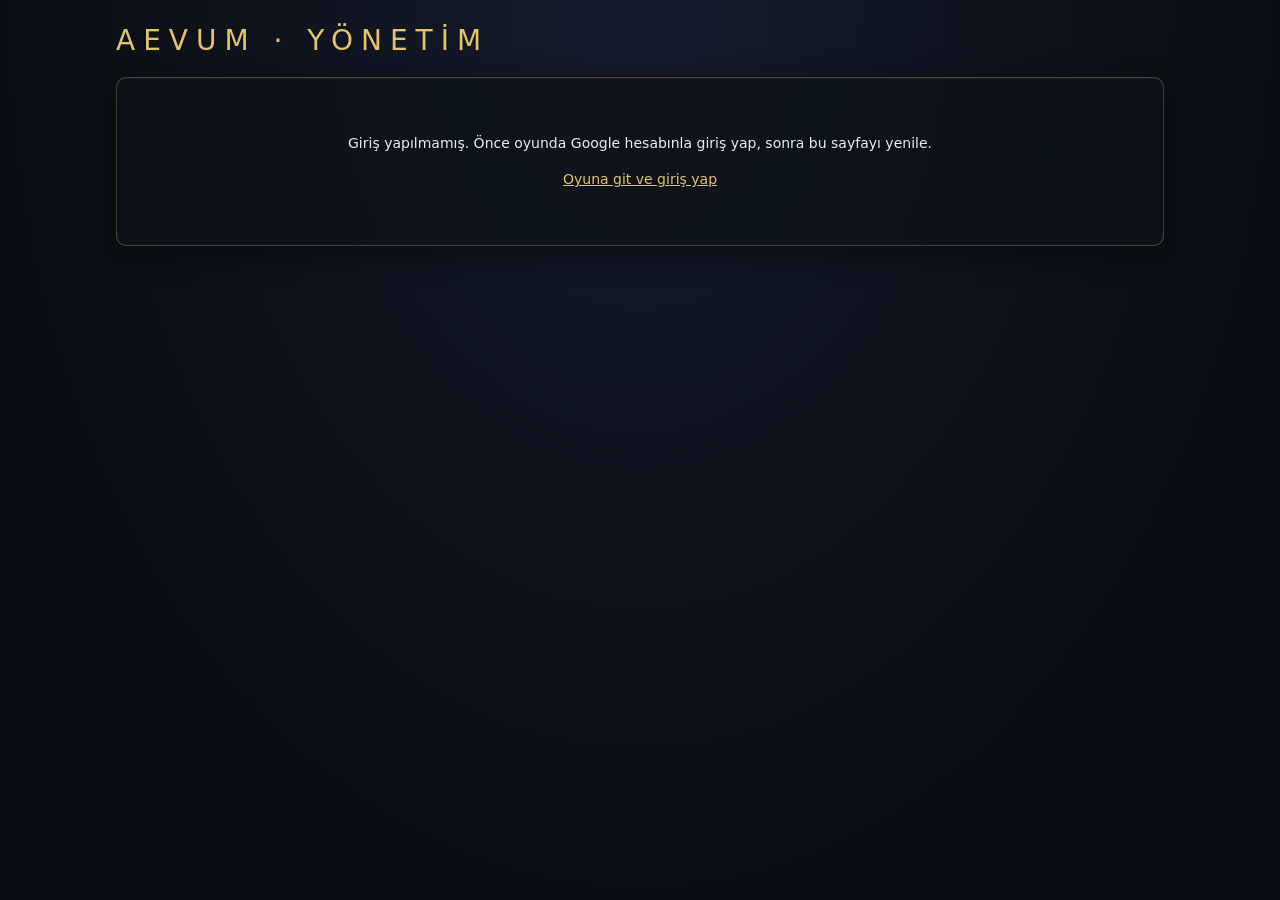
<file: srv/admin-page.html>
<!doctype html>
<html lang="tr">
<head>
<meta charset="utf-8">
<meta name="viewport" content="width=device-width, initial-scale=1">
<meta name="robots" content="noindex">
<title>Aevum Yönetim</title>
<link rel="icon" href="/favicon.svg" type="image/svg+xml">
<style>
/* the game's look (style.css): dark glass panels, gold headings. No player text is ever inserted as HTML. */
:root { --gold: #e8c26a; --gold2: #b98a2e; --ink: #e9edf3; --dim: #9aa6b8; --glass: rgba(14, 18, 26, 0.78); --glass2: rgba(24, 30, 42, 0.86); --line: rgba(232, 194, 106, 0.28); --red: #ff5d5d; --green: #6fdc8c; --blue: #7fb4ef; --font: "Segoe UI", "Inter", system-ui, -apple-system, Roboto, sans-serif; color-scheme: dark; }
* { box-sizing: border-box; }
body { margin: 0; background: radial-gradient(ellipse at 50% 0%, #141c2c, #0a0d13 70%) fixed, #0a0d13; color: var(--ink); font-family: var(--font); font-size: 14px; }
.wrap { max-width: 1080px; margin: 0 auto; padding: 24px 16px 48px; display: flex; flex-direction: column; gap: 20px; }
header { display: flex; flex-wrap: wrap; align-items: baseline; justify-content: space-between; gap: 8px 16px; }
h1 { font-weight: 200; letter-spacing: 8px; font-size: 28px; margin: 0; color: var(--gold); }
h2 { font-weight: 400; letter-spacing: 3px; color: var(--gold); margin: 0 0 12px; text-transform: uppercase; font-size: 15px; }
.sync { color: var(--dim); font-size: 12.5px; }
.panel { background: var(--glass); border: 1px solid var(--line); border-radius: 10px; padding: 14px 16px; box-shadow: 0 8px 30px rgba(0,0,0,.45), inset 0 1px 0 rgba(255,255,255,.05); }
.tiles { display: grid; grid-template-columns: repeat(auto-fit, minmax(140px, 1fr)); gap: 10px; }
.tile { background: var(--glass2); border-radius: 8px; padding: 10px 12px; }
.tile b { display: block; font-size: 22px; color: var(--gold); font-variant-numeric: tabular-nums; }
.tile span { color: var(--dim); font-size: 12.5px; }
.tablewrap { overflow-x: auto; margin-top: 12px; }
table { width: 100%; border-collapse: collapse; font-variant-numeric: tabular-nums; }
th, td { text-align: right; padding: 6px 8px; border-bottom: 1px solid rgba(255,255,255,.06); white-space: nowrap; }
th:first-child, td:first-child { text-align: left; }
th { color: var(--dim); font-weight: 500; font-size: 12px; }
td.bar { width: 36%; }
.barbg { height: 8px; border-radius: 4px; background: rgba(255,255,255,.06); overflow: hidden; }
.barbg i { display: block; height: 100%; background: linear-gradient(90deg, var(--gold2), var(--gold)); }
.controls { display: flex; flex-wrap: wrap; gap: 8px; align-items: center; margin-bottom: 12px; }
.chips { display: flex; flex-wrap: wrap; gap: 6px; }
button { font: inherit; color: inherit; cursor: pointer; }
.chip { border: 1px solid var(--line); background: transparent; color: var(--ink); border-radius: 999px; padding: 5px 12px; font-size: 13px; }
.chip[aria-pressed="true"] { border-color: var(--gold); background: rgba(232,194,106,.16); color: var(--gold); }
.chip em { font-style: normal; color: var(--dim); margin-left: 4px; }
#q { flex: 1 1 200px; min-width: 0; background: var(--glass2); border: 1px solid var(--line); border-radius: 8px; color: var(--ink); padding: 7px 10px; font: inherit; }
.list { display: flex; flex-direction: column; gap: 8px; }
.item { background: var(--glass2); border-radius: 8px; padding: 10px 12px; border-left: 3px solid #3a4250; display: grid; grid-template-columns: minmax(0, 1fr) auto; gap: 6px 12px; }
.item.approved { border-left-color: var(--green); }
.item.rejected { border-left-color: var(--red); opacity: .72; }
.item.done { border-left-color: var(--blue); opacity: .8; }
.meta { color: var(--dim); font-size: 12px; display: flex; flex-wrap: wrap; gap: 4px 10px; }
.meta b { color: var(--ink); font-weight: 600; }
.text { grid-column: 1 / -1; line-height: 1.5; overflow-wrap: anywhere; white-space: pre-wrap; user-select: text; }
.badge { font-size: 11.5px; padding: 2px 8px; border-radius: 999px; background: rgba(255,255,255,.07); color: var(--dim); align-self: start; }
.badge.approved { background: rgba(111,220,140,.15); color: var(--green); }
.badge.rejected { background: rgba(255,93,93,.15); color: var(--red); }
.badge.done { background: rgba(127,180,239,.15); color: var(--blue); }
.shot { grid-column: 1 / -1; max-width: 100%; border-radius: 6px; border: 1px solid rgba(255,255,255,.1); }
.acts { grid-column: 1 / -1; display: flex; flex-wrap: wrap; gap: 6px; align-items: center; }
.acts button { border: 1px solid rgba(255,255,255,.14); background: transparent; border-radius: 6px; padding: 4px 10px; font-size: 12.5px; }
.acts button.ok { border-color: rgba(111,220,140,.5); color: var(--green); }
.acts button.no { border-color: rgba(255,93,93,.45); color: var(--red); }
.acts button.dn { border-color: rgba(127,180,239,.5); color: var(--blue); }
.acts button:hover, .chip:hover { background: rgba(255,255,255,.05); }
.acts button:disabled { opacity: .4; cursor: default; }
.acts input { flex: 1 1 180px; min-width: 0; background: rgba(0,0,0,.25); border: 1px solid rgba(255,255,255,.1); border-radius: 6px; color: var(--ink); padding: 4px 8px; font: inherit; font-size: 12.5px; }
button:focus-visible, input:focus-visible, a:focus-visible { outline: 2px solid var(--gold); outline-offset: 1px; }
.empty { color: var(--dim); padding: 18px 4px; }
.gate { text-align: center; padding: 40px 16px; line-height: 1.6; }
.gate a { color: var(--gold); }
.more { align-self: center; }
[hidden] { display: none !important; }
details.panel > summary { cursor: pointer; list-style: none; display: flex; align-items: baseline; gap: 10px; }
details.panel > summary::-webkit-details-marker { display: none; }
details.panel > summary h2 { margin: 0; }
details.panel > summary::before { content: '▸'; color: var(--gold); }
details.panel[open] > summary::before { content: '▾'; }
details.panel[open] > summary { margin-bottom: 12px; }
.idform { display: grid; grid-template-columns: minmax(0, 1fr) auto; gap: 8px; margin-bottom: 12px; }
.idform input, .idform textarea { background: var(--glass2); border: 1px solid var(--line); border-radius: 8px; color: var(--ink); padding: 7px 10px; font: inherit; min-width: 0; }
.idform textarea { grid-column: 1 / -1; min-height: 54px; resize: vertical; }
.idform button { border: 1px solid var(--gold); background: rgba(232,194,106,.16); color: var(--gold); border-radius: 8px; padding: 6px 16px; }
.item.pinned { border-left-color: var(--gold); }
.item.idone { opacity: .6; }
.item.idone .ititle { text-decoration: line-through; }
.ititle { font-weight: 600; overflow-wrap: anywhere; }
</style>
</head>
<body>
<div class="wrap">
  <header>
    <h1>AEVUM · YÖNETİM</h1>
    <span class="sync" id="sync">Giriş kontrol ediliyor…</span>
  </header>
  <section class="panel gate" id="gate" hidden></section>
  <section class="panel" id="stats" aria-labelledby="st-h" hidden>
    <h2 id="st-h">İstatistikler</h2>
    <div class="tiles" id="tiles"></div>
    <div class="tablewrap">
      <table>
        <thead><tr><th>Gün</th><th>Ziyaretçi</th><th>Oyuncu</th><th>Tek</th><th>Çok</th><th>Aynı anda (en çok)</th><th class="bar"></th></tr></thead>
        <tbody id="days"></tbody>
      </table>
    </div>
  </section>
  <details class="panel" id="ideas" hidden>
    <summary><h2>Fikirler</h2><span class="sync" id="id-n"></span></summary>
    <form class="idform" id="idform">
      <input id="id-t" maxlength="200" placeholder="Yeni fikir (tek satır)" aria-label="Fikir başlığı" required>
      <button type="submit">Ekle</button>
      <textarea id="id-b" maxlength="4000" placeholder="Ayrıntı (isteğe bağlı)" aria-label="Fikir ayrıntısı"></textarea>
    </form>
    <div class="list" id="idlist"><div class="empty">Fikirler yükleniyor…</div></div>
  </details>
  <details class="panel" id="bans" hidden>
    <summary><h2>Banlar</h2><span class="sync" id="ban-n"></span></summary>
    <form class="idform" id="banform">
      <input id="ban-who" maxlength="128" placeholder="Kullanıcı adı ya da hesap kimliği" aria-label="Banlanacak oyuncu" required>
      <button type="submit" class="no">Banla</button>
      <input id="ban-why" maxlength="300" placeholder="Sebep (isteğe bağlı)" aria-label="Ban sebebi">
    </form>
    <div class="list" id="banlist"><div class="empty">Banlar yükleniyor…</div></div>
  </details>
  <section class="panel" id="fb" aria-labelledby="fb-h" hidden>
    <h2 id="fb-h">@claude mesajları</h2>
    <div class="controls">
      <div class="chips" id="filters"></div>
      <input id="q" type="search" placeholder="Ara: oyuncu ya da metin" aria-label="Mesajlarda ara">
      <button class="chip" id="reload" type="button">Yenile</button>
    </div>
    <div class="list" id="list"><div class="empty">Mesajlar yükleniyor…</div></div>
    <button class="chip more" id="more" type="button" hidden>Daha fazla göster</button>
  </section>
</div>
<script>
(function () {
  'use strict';
  var API_KEY = '__API_KEY__';
  var STATUS = { new: 'Yeni', approved: 'Onaylı', rejected: 'Reddedildi', done: 'Yapıldı' };
  var FILTERS = [['all', 'Hepsi'], ['new', 'Yeni'], ['approved', 'Onaylı'], ['rejected', 'Reddedildi'], ['done', 'Yapıldı']];
  var rows = [], filter = 'new', query = '', shown = 60, ticket = null;
  try { filter = localStorage.getItem('aevum.admin.filter') || 'new'; } catch (e) { /* ignore */ }
  var $ = function (id) { return document.getElementById(id); };
  var el = function (tag, cls, text) { var e = document.createElement(tag); if (cls) e.className = cls; if (text != null) e.textContent = text; return e; };
  var fmtNum = function (n) { return n == null ? '–' : Number(n).toLocaleString('tr-TR'); };
  var fmtTime = function (iso) { var d = new Date(iso); return isNaN(d) ? String(iso || '') : d.toLocaleString('tr-TR', { day: '2-digit', month: '2-digit', hour: '2-digit', minute: '2-digit' }); };

  // a short message instead of the panels (no account, not the owner, an error), with a link to the game
  function gate(msg) {
    var g = $('gate'); g.textContent = '';
    g.append(el('p', '', msg));
    var p = el('p'), a = el('a', '', 'Oyuna git ve giriş yap'); a.href = '/'; p.append(a); g.append(p);
    g.hidden = false; $('stats').hidden = true; $('fb').hidden = true; $('ideas').hidden = true; $('bans').hidden = true; $('sync').textContent = '';
  }
  // the relay ticket: the game's stored Google session (localStorage 'aevum.auth', same origin) -> a fresh id token ->
  // POST /mp/auth. (A local test may hand one over in the address: #tk=...; the part after # never reaches a server.)
  async function getTicket() {
    var h = /[#&]tk=([^&]+)/.exec(location.hash);
    if (h) return { ticket: decodeURIComponent(h[1]), owner: true };
    var s = null; try { s = JSON.parse(localStorage.getItem('aevum.auth') || 'null'); } catch (e) { s = null; }
    if (!s || typeof s.refreshToken !== 'string' || !s.refreshToken) return null;
    // the game's stored relay ticket of this account (src/cloud/sync.js TICKET_PREFIX): no /mp/auth (Firestore reads)
    try { var k = JSON.parse(localStorage.getItem('aevum.cloud.tkt.' + s.uid) || 'null'); if (k && typeof k.ticket === 'string' && k.fb === s.uid && k.exp - Date.now() > 10 * 60 * 1000) return { ticket: k.ticket, owner: k.owner === true }; } catch (e) { /* ask the server */ }
    var r = await fetch('https://securetoken.googleapis.com/v1/token?key=' + encodeURIComponent(API_KEY), { method: 'POST', headers: { 'Content-Type': 'application/x-www-form-urlencoded' }, body: 'grant_type=refresh_token&refresh_token=' + encodeURIComponent(s.refreshToken) });
    if (!r.ok) return null;
    var tok = (await r.json()).id_token;
    var a = await fetch('/mp/auth', { method: 'POST', headers: { 'Content-Type': 'application/json' }, body: JSON.stringify({ token: tok }) });
    if (!a.ok) return null;
    return a.json();
  }
  async function api(pathname, body) {
    var init = { cache: 'no-store', headers: { 'X-Aevum-Ticket': ticket } };
    if (body) { init.method = 'POST'; init.headers['Content-Type'] = 'application/json'; init.body = JSON.stringify(body); }
    var r = await fetch(pathname, init);
    var j = null; try { j = await r.json(); } catch (e) { j = null; }
    if (!r.ok) { var e = new Error((j && j.error) || ('Sunucu hatası (' + r.status + ')')); e.status = r.status; throw e; }
    return j;
  }

  function renderStats(st) {
    var t = $('tiles'); t.textContent = '';
    var daily = st.daily || [], today = daily[0] || {};
    var tiles = [
      [fmtNum(st.online ? st.online.total : null), 'Şu an açık'],
      [fmtNum(st.live ? st.live.peers : null), 'Odalarda bağlı'],
      [fmtNum(today.visitors), 'Bugün ziyaretçi'],
      [fmtNum(today.players), 'Bugün oyuncu'],
      [fmtNum((today.sp || 0) + (today.mp || 0)), 'Bugün maç'],
      [fmtNum(st.accounts), 'Toplam hesap'],
    ];
    tiles.forEach(function (x) { var d = el('div', 'tile'); d.append(el('b', '', x[0]), el('span', '', x[1])); t.append(d); });
    var body = $('days'); body.textContent = '';
    var max = Math.max.apply(null, [1].concat(daily.map(function (d) { return d.visitors || 0; })));
    daily.forEach(function (d) {
      var tr = document.createElement('tr');
      [String(d.day || '').slice(5).split('-').reverse().join('.'), fmtNum(d.visitors), fmtNum(d.players), fmtNum(d.sp), fmtNum(d.mp), fmtNum(d.peak)].forEach(function (v) { tr.append(el('td', '', v)); });
      var bar = el('td', 'bar'), bg = el('div', 'barbg'), i = el('i'); i.style.width = Math.round((d.visitors || 0) / max * 100) + '%'; bg.append(i); bar.append(bg); tr.append(bar);
      body.append(tr);
    });
    if (!daily.length) { var tr = document.createElement('tr'), td = el('td', 'empty', 'Henüz gün verisi yok.'); td.colSpan = 7; tr.append(td); body.append(tr); }
    $('sync').textContent = st.live ? 'Sürüm ' + (st.live.ver || '') : '';
  }
  function renderFilters() {
    var box = $('filters'); box.textContent = '';
    FILTERS.forEach(function (f) {
      var k = f[0], n = k === 'all' ? rows.length : rows.filter(function (r) { return r.status === k; }).length;
      var b = el('button', 'chip', f[1]); b.type = 'button'; b.setAttribute('aria-pressed', String(filter === k));
      b.append(el('em', '', String(n)));
      b.onclick = function () { filter = k; shown = 60; try { localStorage.setItem('aevum.admin.filter', k); } catch (e) { /* ignore */ } renderAll(); };
      box.append(b);
    });
  }
  async function decide(r, change, btns) {
    btns.forEach(function (b) { b.disabled = true; });
    try {
      var d = await api('/mp/admin/feedback', Object.assign({ id: r.id }, change));
      r.status = d.status; r.note = d.note; r.decidedAt = d.decidedAt;
      if (change.status) renderAll();
    } catch (e) {
      $('sync').textContent = 'Kaydedilemedi: ' + e.message;
      btns.forEach(function (b) { b.disabled = false; });
    }
  }
  function renderList() {
    var list = $('list'); list.textContent = '';
    var q = query.trim().toLocaleLowerCase('tr');
    var vis = rows.filter(function (r) { return (filter === 'all' || r.status === filter) && (!q || (r.text + ' ' + r.name).toLocaleLowerCase('tr').indexOf(q) >= 0); });
    if (!vis.length) { list.append(el('div', 'empty', rows.length ? 'Bu filtrede mesaj yok.' : 'Henüz @claude mesajı yok.')); $('more').hidden = true; return; }
    vis.slice(0, shown).forEach(function (r) {
      var st = r.status || 'new', it = el('article', 'item ' + st);
      var meta = el('div', 'meta'); meta.append(el('b', '', r.name), el('span', '', fmtTime(r.at)), el('span', '', r.room === 'TEK' ? 'Tek oyunculu' : 'Oda ' + r.room));
      it.append(meta, el('span', 'badge ' + st, STATUS[st] || st), el('div', 'text', r.text || '(boş mesaj)'));
      var acts = el('div', 'acts'), btns = [];
      var mk = function (cls, label, s) { var b = el('button', cls, label); b.type = 'button'; b.onclick = function () { decide(r, { status: s }, btns); }; btns.push(b); return b; };
      if (st === 'new') acts.append(mk('ok', 'Onayla', 'approved'), mk('no', 'Reddet', 'rejected'));
      else if (st === 'approved') acts.append(mk('dn', 'Yapıldı', 'done'), mk('', 'Geri al', 'new'));
      else acts.append(mk('', 'Geri al', 'new'));
      var note = el('input'); note.placeholder = 'Not (isteğe bağlı)'; note.value = r.note || ''; note.maxLength = 500; note.setAttribute('aria-label', 'Not');
      note.addEventListener('change', function () { if ((r.note || '') !== note.value) decide(r, { note: note.value }, []); });
      acts.append(note);
      var fk = el('button', '', '📌 Fikre al'); fk.type = 'button';
      fk.onclick = async function () {
        fk.disabled = true;
        var t = r.text || '(boş mesaj)';
        var title = t.length > 120 ? t.slice(0, 117) + '…' : t;
        if (await addIdea({ title: title, body: t.length > 120 ? t.slice(0, 4000) : '', pinned: true, from: r.id, fromName: String(r.name || '').slice(0, 60) })) fk.textContent = 'Fikirlere eklendi';
        else fk.disabled = false;
      };
      acts.append(fk);
      if (r.shot) {
        // the screenshot is read only on this click (one Firestore read), then kept in r.img
        var sb = el('button', '', 'görüntü'); sb.type = 'button';
        sb.onclick = function () {
          if (it.querySelector('img.shot')) { it.querySelector('img.shot').remove(); return; }
          sb.disabled = true;
          (r.img ? Promise.resolve({ img: r.img }) : api('/mp/admin/shot?id=' + encodeURIComponent(r.id))).then(function (j) {
            r.img = j.img; var im = el('img', 'shot'); im.src = j.img; im.alt = 'Ekran görüntüsü'; it.append(im);
          }, function (e) { $('sync').textContent = 'Görüntü okunamadı: ' + e.message; }).finally(function () { sb.disabled = false; });
        };
        acts.append(sb);
      }
      it.append(acts); list.append(it);
    });
    $('more').hidden = vis.length <= shown;
  }
  function renderAll() { renderFilters(); renderList(); }

  // ---- Fikirler: read once per page load, written only on the owner's clicks ----
  var ideas = [];
  var ideaSort = function () { ideas.sort(function (a, b) { return a.pinned !== b.pinned ? (a.pinned ? -1 : 1) : (a.status !== b.status ? (a.status === 'open' ? -1 : 1) : (a.at < b.at ? 1 : -1)); }); };
  async function ideaOp(body) {
    try { return await api('/mp/admin/ideas', body); } catch (e) { $('sync').textContent = 'Fikir kaydedilemedi: ' + e.message; return null; }
  }
  function renderIdeas() {
    ideaSort();
    var list = $('idlist'); list.textContent = '';
    var open = ideas.filter(function (x) { return x.status === 'open'; }).length;
    $('id-n').textContent = open + ' açık' + (ideas.length > open ? ' · ' + (ideas.length - open) + ' yapıldı' : '');
    if (!ideas.length) { list.append(el('div', 'empty', 'Henüz fikir yok.')); return; }
    ideas.forEach(function (x) {
      var it = el('article', 'item' + (x.pinned ? ' pinned' : '') + (x.status === 'done' ? ' idone' : ''));
      var meta = el('div', 'meta'); meta.append(el('span', 'ititle', (x.pinned ? '📌 ' : '') + x.title), el('span', '', fmtTime(x.at)));
      if (x.from) meta.append(el('span', '', 'geri bildirimden' + (x.fromName ? ': ' + x.fromName : '')));
      it.append(meta, el('span', 'badge' + (x.status === 'done' ? ' done' : ''), x.status === 'done' ? 'Yapıldı' : 'Açık'));
      if (x.body) it.append(el('div', 'text', x.body));
      var acts = el('div', 'acts'), btns = [];
      var mk = function (cls, label, fn) { var b = el('button', cls, label); b.type = 'button'; b.onclick = async function () { btns.forEach(function (q) { q.disabled = true; }); await fn(); renderIdeas(); }; btns.push(b); acts.append(b); };
      var upd = function (ch) { return async function () { var r = await ideaOp(Object.assign({ op: 'update', id: x.id }, ch)); if (r) Object.assign(x, ch); }; };
      mk('', x.pinned ? 'Sabitlemeyi kaldır' : '📌 Sabitle', upd({ pinned: !x.pinned }));
      mk(x.status === 'done' ? '' : 'dn', x.status === 'done' ? 'Geri aç' : 'Yapıldı', upd({ status: x.status === 'done' ? 'open' : 'done' }));
      mk('no', 'Sil', async function () { if (!confirm('Bu fikir silinsin mi? ' + x.title)) return; var r = await ideaOp({ op: 'delete', id: x.id }); if (r) ideas = ideas.filter(function (y) { return y !== x; }); });
      it.append(acts); list.append(it);
    });
  }
  async function loadIdeas() {
    try { ideas = (await api('/mp/admin/ideas')).items || []; renderIdeas(); } catch (e) { $('idlist').textContent = ''; $('idlist').append(el('div', 'empty', 'Fikirler okunamadı: ' + e.message)); }
  }
  async function addIdea(body) {
    var r = await ideaOp(Object.assign({ op: 'add' }, body));
    if (r) { delete r.ok; ideas.push(r); $('ideas').open = true; renderIdeas(); }
    return r;
  }
  $('idform').addEventListener('submit', async function (e) {
    e.preventDefault();
    var t = $('id-t').value.trim(); if (!t) return;
    if (await addIdea({ title: t, body: $('id-b').value })) { $('id-t').value = ''; $('id-b').value = ''; }
  });

  // ---- Banlar: read once per page load, written only on the owner's clicks ----
  var bans = [];
  function renderBans() {
    var list = $('banlist'); list.textContent = '';
    $('ban-n').textContent = bans.length ? bans.length + ' banlı' : '';
    if (!bans.length) { list.append(el('div', 'empty', 'Banlı oyuncu yok.')); return; }
    bans.forEach(function (x) {
      var it = el('article', 'item rejected');
      var meta = el('div', 'meta'); meta.append(el('b', '', x.name || '(isimsiz)'), el('span', '', fmtTime(x.at)), el('span', '', 'hesap ' + x.fb.slice(0, 10) + '…'));
      if (x.ips && x.ips.length) meta.append(el('span', '', x.ips.length + ' IP de banlı'));
      it.append(meta, el('span', 'badge rejected', 'Banlı'));
      // the reason can be written or changed later (saved when the field is left)
      var rs = el('input'); rs.placeholder = 'Ban sebebi (sonradan da yazılabilir)'; rs.value = x.reason || ''; rs.maxLength = 300; rs.setAttribute('aria-label', 'Ban sebebi');
      rs.addEventListener('change', async function () { if ((x.reason || '') === rs.value) return; var r = await banOp({ op: 'reason', fb: x.fb, reason: rs.value }); if (r) x.reason = rs.value; else rs.value = x.reason || ''; });
      var acts = el('div', 'acts'), b = el('button', '', 'Banı kaldır'); b.type = 'button';
      b.onclick = async function () { if (!confirm((x.name || x.fb) + ' için ban kaldırılsın mı?')) return; b.disabled = true; var r = await banOp({ op: 'unban', fb: x.fb }); if (r) { bans = bans.filter(function (y) { return y !== x; }); renderBans(); } else b.disabled = false; };
      acts.append(rs, b); it.append(acts); list.append(it);
    });
  }
  async function banOp(body, name) {
    try {
      var r = await api('/mp/admin/bans', body);
      if (r && !r.unbanned && !r.edited) { delete r.ok; if (!r.name && name) r.name = name; bans = bans.filter(function (y) { return y.fb !== r.fb; }); bans.unshift(Object.assign({ ips: [] }, r)); $('bans').open = true; renderBans(); }
      return r;
    } catch (e) { $('sync').textContent = 'Ban kaydedilemedi: ' + e.message; alert('Ban kaydedilemedi: ' + e.message); return null; }
  }
  async function loadBans() {
    try { bans = (await api('/mp/admin/bans')).items || []; renderBans(); } catch (e) { $('banlist').textContent = ''; $('banlist').append(el('div', 'empty', 'Banlar okunamadı: ' + e.message)); }
  }
  $('banform').addEventListener('submit', async function (e) {
    e.preventDefault();
    var w = $('ban-who').value.trim(); if (!w) return;
    var body = /^[A-Za-z0-9]{20,128}$/.test(w) ? { op: 'ban', fb: w } : { op: 'ban', name: w };
    body.reason = $('ban-why').value.trim();
    if (!confirm(w + ' banlansın mı? Çok oyunculuya, sohbete ve lobilere giremez; bağlandığı IP adresleri de 30 gün banlanır.')) return;
    if (await banOp(body)) { $('ban-who').value = ''; $('ban-why').value = ''; }
  });

  async function loadAll(fresh) {
    $('list').textContent = ''; $('list').append(el('div', 'empty', 'Mesajlar yükleniyor…'));
    var st = api('/mp/admin/stats').then(renderStats, function (e) { $('sync').textContent = 'İstatistik okunamadı: ' + e.message; });
    try {
      var f = await api('/mp/admin/feedback' + (fresh === true ? '?fresh=1' : ''));
      rows = f.items || [];
      renderAll();
    } catch (e) {
      if (e.status === 401 || e.status === 403) { gate('Bu sayfa yalnızca oyunun sahibi içindir.'); return; }
      $('list').textContent = ''; $('list').append(el('div', 'empty', 'Mesajlar okunamadı: ' + e.message));
    }
    await st;
  }
  $('q').addEventListener('input', function (e) { query = e.target.value; shown = 60; renderList(); });
  $('more').onclick = function () { shown += 60; renderList(); };
  $('reload').onclick = function () { loadAll(true); };

  (async function () {
    var t = null;
    try { t = await getTicket(); } catch (e) { t = null; }
    if (!t || !t.ticket) { gate('Giriş yapılmamış. Önce oyunda Google hesabınla giriş yap, sonra bu sayfayı yenile.'); return; }
    if (!t.owner) { gate('Bu sayfa yalnızca oyunun sahibi içindir.'); return; }
    ticket = t.ticket;
    $('stats').hidden = false; $('fb').hidden = false; $('ideas').hidden = false; $('bans').hidden = false;
    try { $('ideas').open = localStorage.getItem('aevum.admin.ideas') !== '0'; } catch (e) { $('ideas').open = true; }
    $('ideas').addEventListener('toggle', function () { try { localStorage.setItem('aevum.admin.ideas', $('ideas').open ? '1' : '0'); } catch (e) { /* ignore */ } });
    loadIdeas();
    loadBans();
    loadAll();
  })();
})();
</script>
</body>
</html>
</file>
